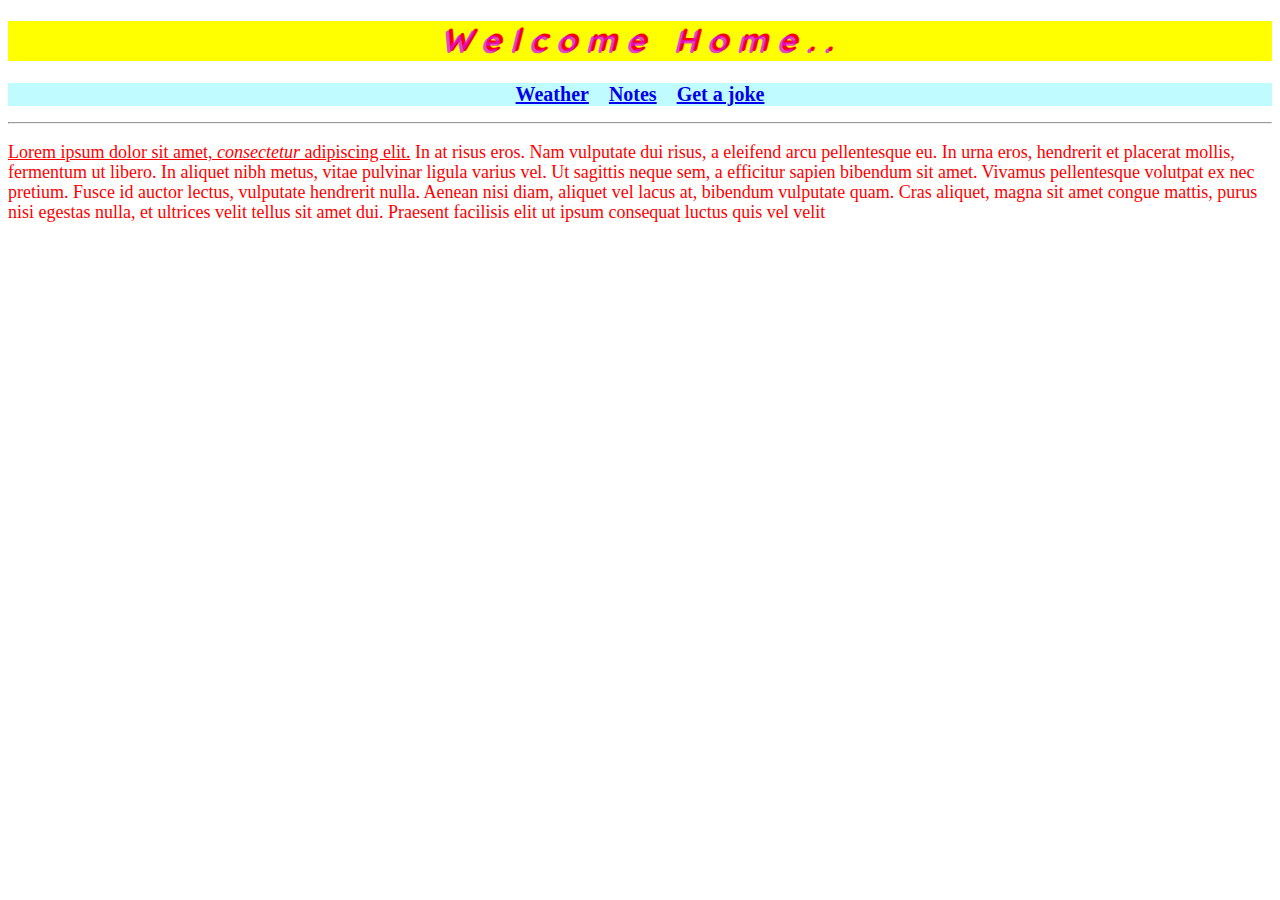
<file: new-site-dir/index.html>
<!Doctype html>
<html>
  <head>
    <meta charset="utf-8">
    <meta name="viewport", content="width=device-width, initial-scale=1">
    <title>how to not be dumb</title>
    <link rel="stylesheet" href="style.css">
    <link rel="preconnect" href="https://fonts.googleapis.com">
    <link rel="preconnect" href="https://fonts.gstatic.com" crossorigin>
    <link href="https://fonts.googleapis.com/css2?family=Quicksand&display=swap" rel="stylesheet">
  </head>
  <body>
    <h1>Welcome Home..</h1>
    <h2><a class="link-fonts" href="weather.html">Weather</a>&nbsp;&nbsp;&nbsp; <a class="link-fonts" href="notes.html">Notes</a>&nbsp;&nbsp;&nbsp;
        <a class="link-fonts" href="get-a-joke.html">Get a joke</a>
  </h2>

    <!--<h3> What the fuck is up<a target="_blank", href="https://www.youtube.com/watch?v=9t1aUWlT1TI"> Dennys?</a>-->
    </h3>
    <hr>
    <p><u>Lorem ipsum dolor sit amet, <i>consectetur</i> adipiscing elit.</u> In at risus eros.
      Nam vulputate dui risus, a eleifend arcu pellentesque eu. In urna eros, hendrerit et placerat mollis, fermentum ut libero.
      In aliquet nibh metus, vitae pulvinar ligula varius vel. Ut sagittis neque sem, a efficitur sapien bibendum sit amet.
      Vivamus pellentesque volutpat ex nec pretium.
      Fusce id auctor lectus, vulputate hendrerit nulla. Aenean nisi diam, aliquet vel lacus at, bibendum vulputate quam.
      Cras aliquet, magna sit amet congue mattis,
      purus nisi egestas nulla, et ultrices velit tellus sit amet dui. Praesent facilisis elit ut ipsum consequat luctus quis vel velit
    </p>
    <!--<img src="myface.png" class="center">-->

    <p></p>





  </body>
</html>
</file>
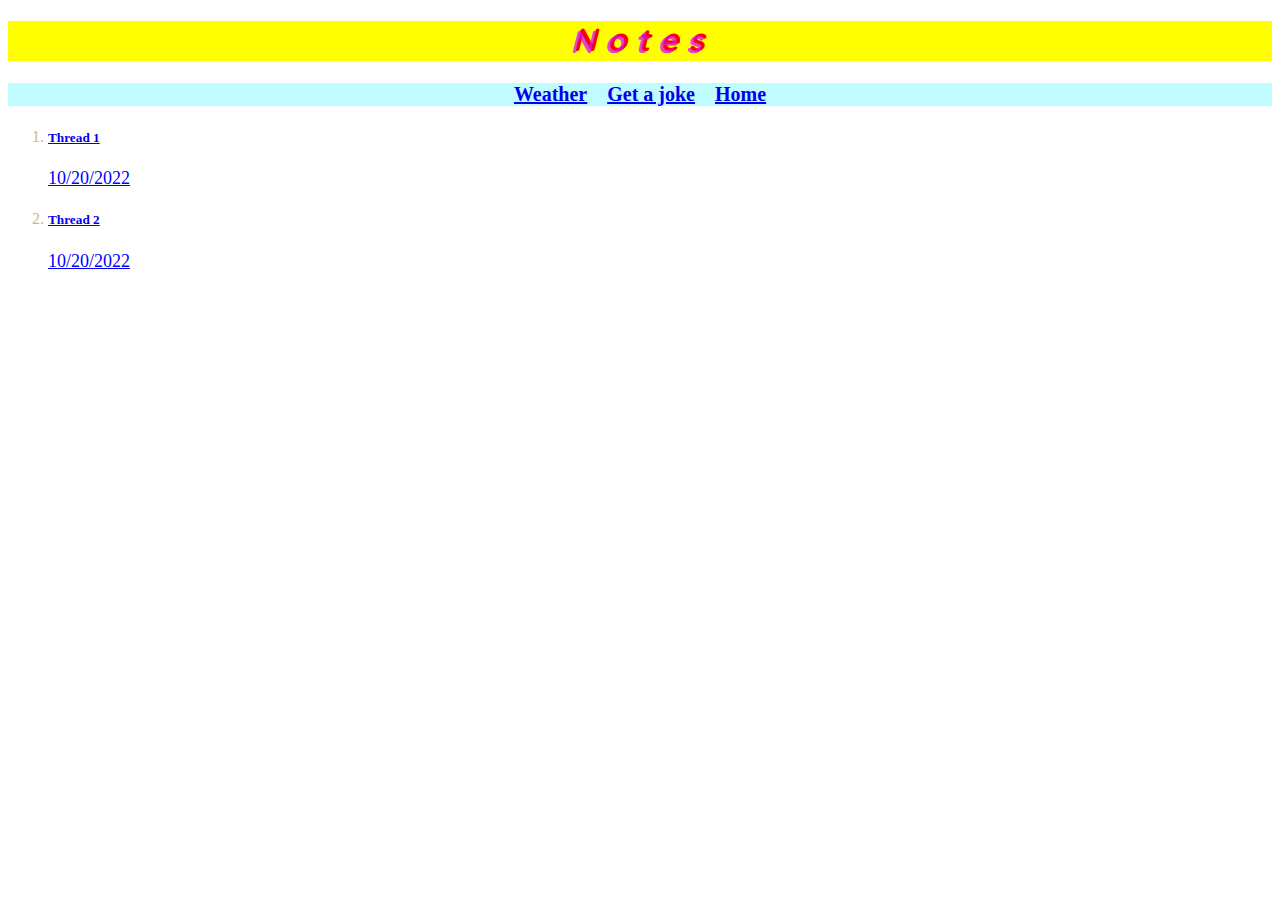
<file: new-site-dir/notes.html>
<!Doctype html>
<html>
  <head>
    <meta charset="utf-8">
    <meta name="viewport", content="width=device-width, initial-scale=1">
    <title>notes</title>
    <link rel="stylesheet" href="style.css">
    <link rel="preconnect" href="https://fonts.googleapis.com">
    <link rel="preconnect" href="https://fonts.gstatic.com" crossorigin>
    <link href="https://fonts.googleapis.com/css2?family=Quicksand&display=swap" rel="stylesheet">
  </head>
  <body>
    <h1>Notes</h1>
    <h2><a class="link-fonts" href="weather.html">Weather</a>&nbsp;&nbsp;&nbsp; <a class="link-fonts" href="get-a-joke.html">Get a joke</a>&nbsp;&nbsp;&nbsp;
        <a class="link-fonts" href="index.html">Home</a>
    </h2>
      <ol>
          <li class="row">
              <a href="/item">
                <h5 class="title">
                      Thread 1
                </h5>
                <div class="bottom">
                    <p class="timestamp">
                        10/20/2022
                    </p>
                </div>
              </a>
          </li>
      <li class="row">
          <a href="/item">
            <h5 class="title">
          Thread 2
            </h5>
            <div class="bottom">
                <p class="timestamp">
                    10/20/2022
                </p>
            </div>
          </a>
      </li>
    </ol>


  </body>
</html>
</file>
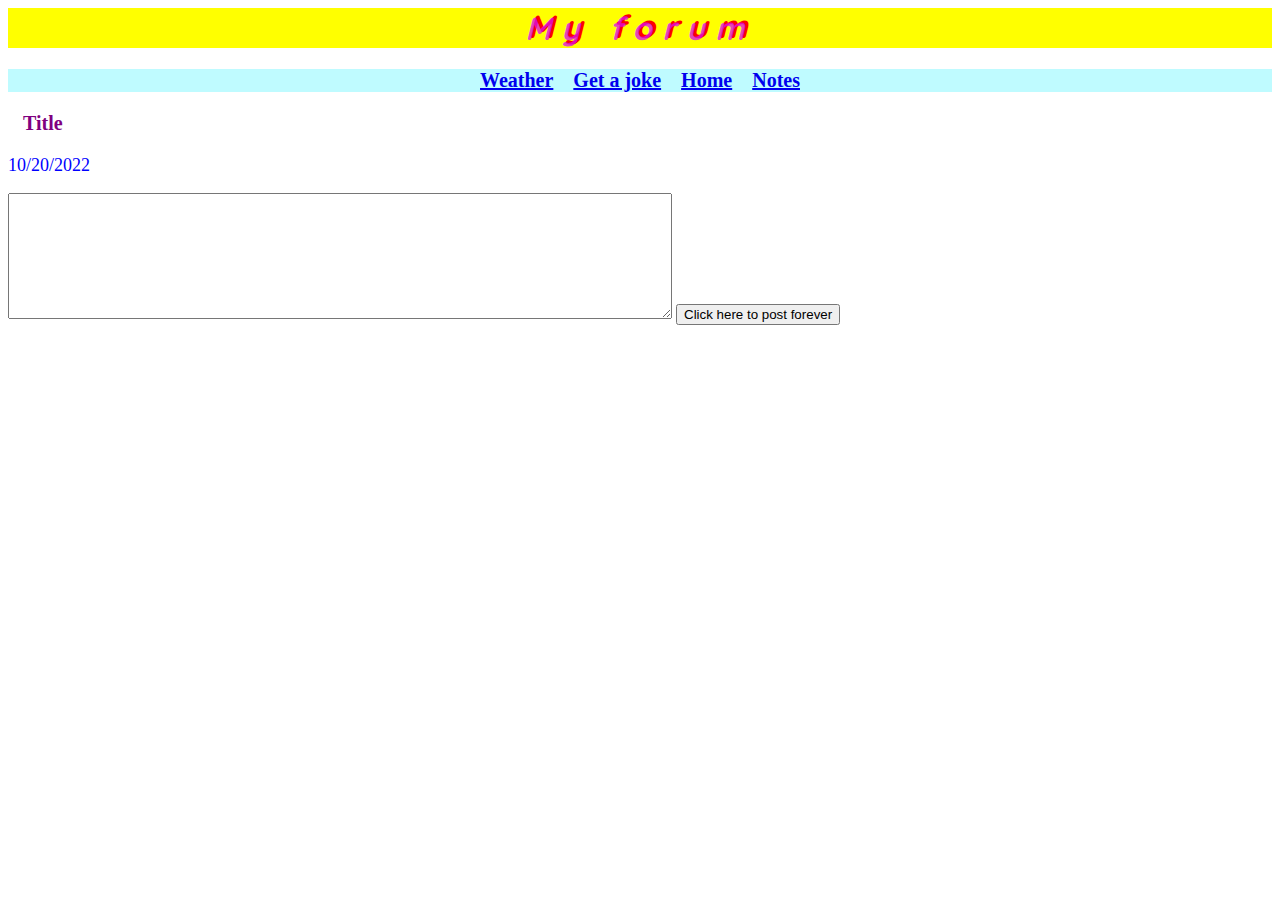
<file: new-site-dir/thread.html>
<!Doctype>
<HTML>
  <head>
    <meta charset="utf-8">
    <meta name="viewport", content="width=device-width, initial-scale=1">
    <title>notes</title>
    <link rel="stylesheet" href="style.css">
    <link rel="preconnect" href="https://fonts.googleapis.com">
    <link rel="preconnect" href="https://fonts.gstatic.com" crossorigin>
    <link href="https://fonts.googleapis.com/css2?family=Quicksand&display=swap" rel="stylesheet">
  </head>
  <body>
          <h1>
            My forum
            </h1>
    <h2><a class="link-fonts" href="weather.html">Weather</a>&nbsp;&nbsp;&nbsp; <a class="link-fonts" href="get-a-joke.html">Get a joke</a>&nbsp;&nbsp;&nbsp;
        <a class="link-fonts" href="index.html">Home</a>&nbsp;&nbsp;&nbsp; <a class="link-fonts" href="notes.html">Notes</a>
    </h2>
        <h3 class="title">
          Title
      </h3>
      <div class="bottom">
        <p class="timestamp">
          10/20/2022
        </p>
      </div>
      <textarea name="Enter your thoughts here" rows="8" cols="80"></textarea>
      <button type="button" name="submit">Click here to post forever</button>


  </body>
</html>
</file>
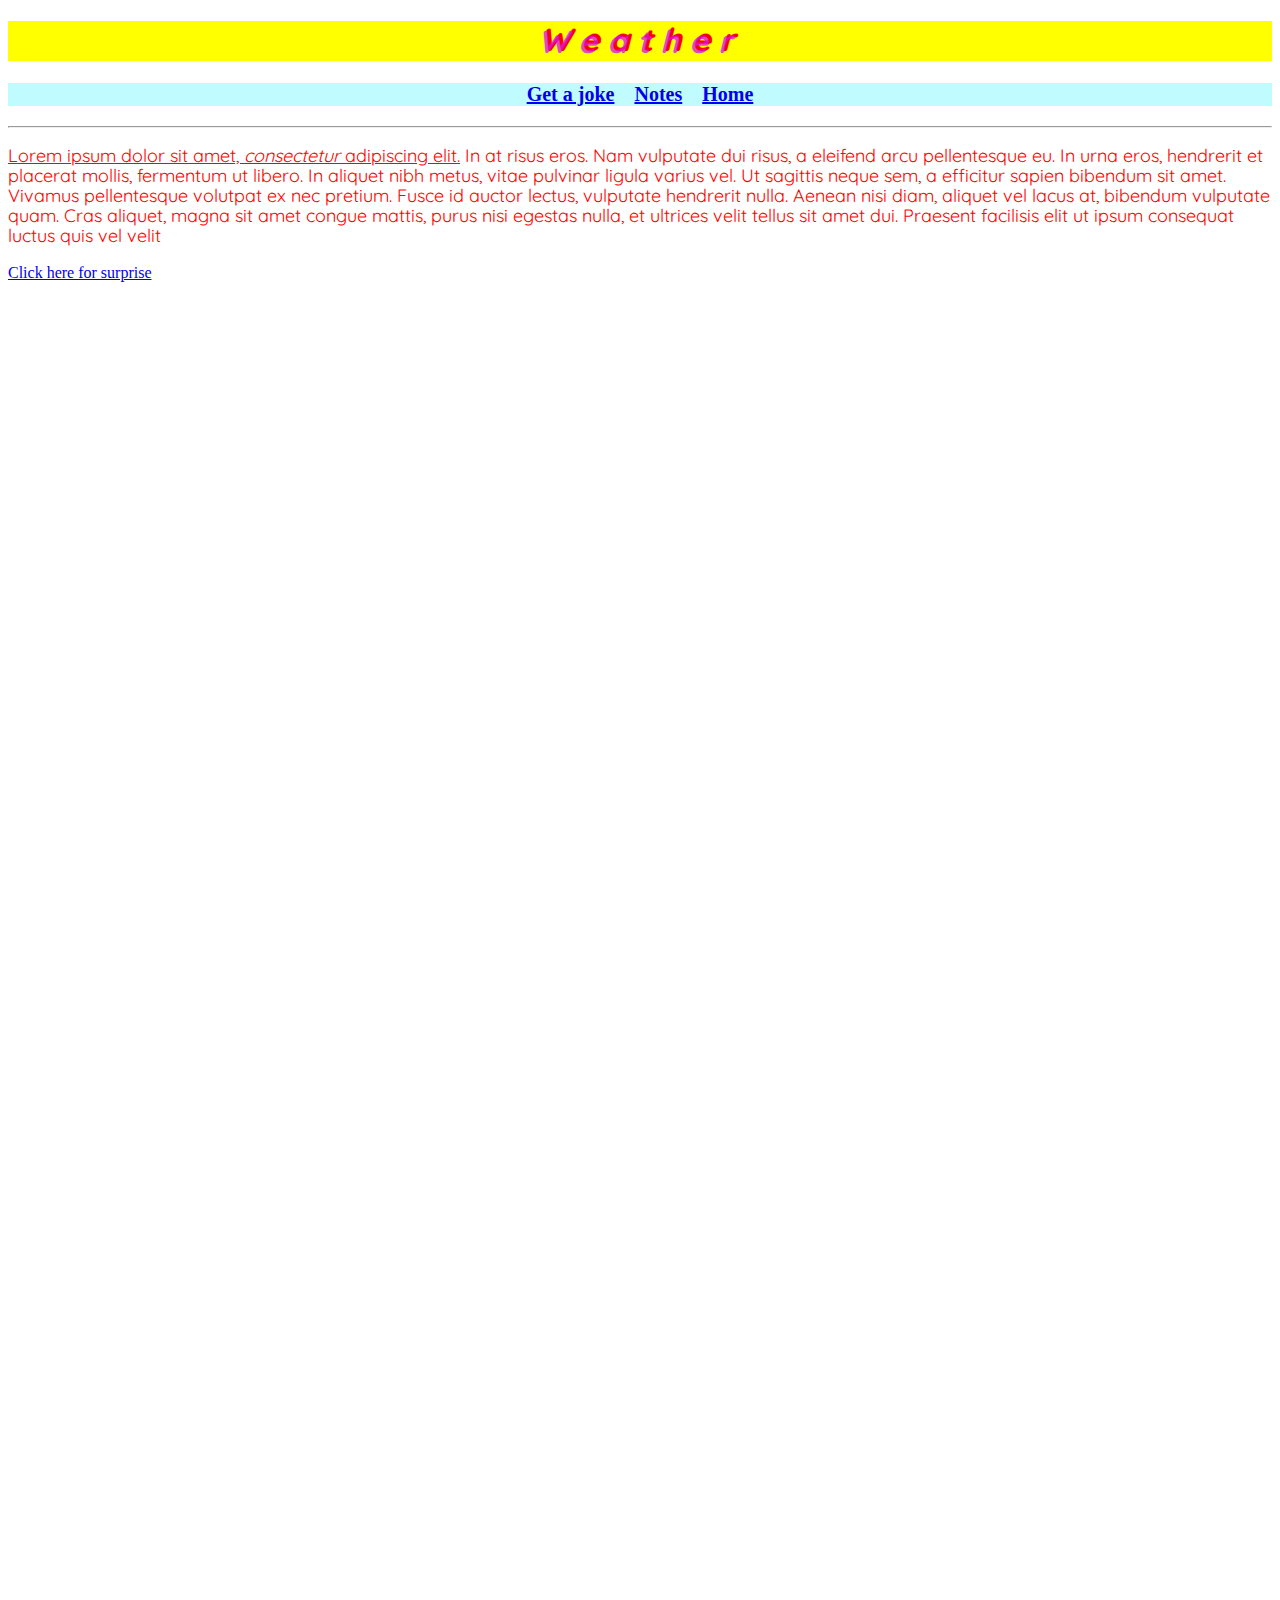
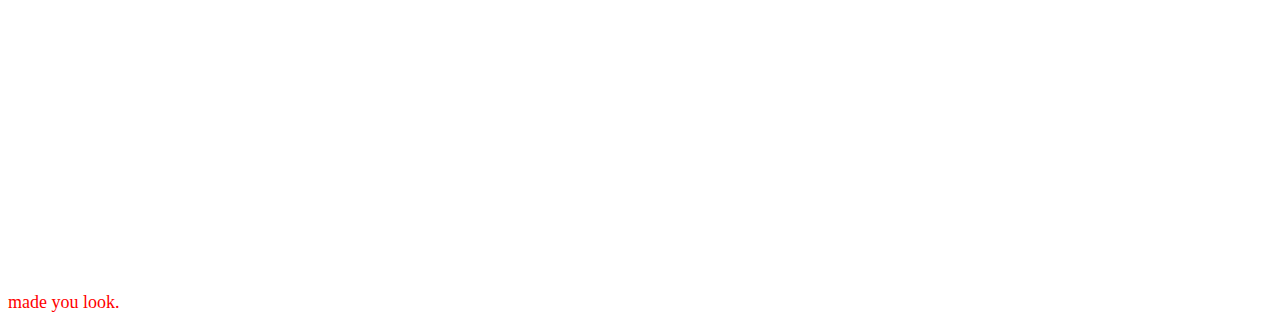
<file: new-site-dir/weather.html>
<!Doctype html>
<html>
  <head>
    <meta charset="utf-8">
    <meta name="viewport", content="width=device-width, initial-scale=1">
    <title>weather</title>
    <link rel="stylesheet" href="style.css">
    <link rel="preconnect" href="https://fonts.googleapis.com">
    <link rel="preconnect" href="https://fonts.gstatic.com" crossorigin>
    <link href="https://fonts.googleapis.com/css2?family=Quicksand&display=swap" rel="stylesheet">
  </head>
  <body>
    <h1>Weather</h1>
    <h2><a class="link-fonts" href="get-a-joke.html"> Get a joke</a>&nbsp;&nbsp;&nbsp; <a class="link-fonts" href="notes.html">Notes</a>&nbsp;&nbsp;&nbsp;
        <a class="link-fonts" href="index.html">Home</a>
      </h2>

    <h3></h3>
    <hr>
  <div class="font">
    <p><u>Lorem ipsum dolor sit amet, <i>consectetur</i> adipiscing elit.</u> In at risus eros.
      Nam vulputate dui risus, a eleifend arcu pellentesque eu. In urna eros, hendrerit et placerat mollis, fermentum ut libero.
      In aliquet nibh metus, vitae pulvinar ligula varius vel. Ut sagittis neque sem, a efficitur sapien bibendum sit amet.
      Vivamus pellentesque volutpat ex nec pretium.
      Fusce id auctor lectus, vulputate hendrerit nulla. Aenean nisi diam, aliquet vel lacus at, bibendum vulputate quam.
      Cras aliquet, magna sit amet congue mattis,
      purus nisi egestas nulla, et ultrices velit tellus sit amet dui. Praesent facilisis elit ut ipsum consequat luctus quis vel velit
    </p>
  </div>

    <a href="#surprise">Click here for surprise</a>

    <p class="empty space"><br><br><br><br><br><br></p>
    <p class="empty space"><br><br><br><br><br></p>
    <p class="empty space"><br><br><br></p>
    <p class="empty space"><br><br></p>
    <p class="empty space"><br><br><br></p>
    <p class="empty space"><br><br><br><br><br><br></p>
    <p class="empty space"><br><br><br><br><br></p>
    <p class="empty space"><br><br><br></p>
    <p class="empty space"><br><br><br><br><br><br></p>
    <p class="empty space"><br><br><br></p>
    <p class="empty space"><br><br><br><br><br></p>
    <p class="empty space"><br><br><br><br><br><br></p>
    <p class="empty space"><br><br><br><br><br><br><br><br></p>
    <p class="empty space"><br><br><br><br><br><br></p>
    <p class="empty space"></p>
    <p class="empty space"></p>
    <p class="empty space"></p>
    <p id=surprise class="empty space">made you look.</p>



  </body>
</html>
</file>
<file: new-site-dir/style.css>
/*background picture*/
body {
    color: #d2b48c;
}

/*mainbody font*/
.font {
    font-family: 'Quicksand', sans-serif;
}

/*title*/
h1 {
    font-family: 'Quicksand', sans-serif;
    margin: center;
    background-color: yellow;
    text-align: center;
    letter-spacing: 10px;
    color: rgba(218, 12, 240, 0.75);
    font-style: italic;
    text-shadow: 3px -2px #ff0000;
}

/*sub-title*/

h2 {
    font-size: 20px;
    color: red;
    text-align: center;
    background-color:
    font-family: 'Quicksand', sans-serif;
    background-color: rgba(0, 239, 255, .25);
}

/*mainlink*/
h3 {
    margin-left: 15px;
    color: purple;
    font-weight: 900;
    font-size: 20px;
}

h4 {
    text-align: left;
    margin-top: 20px;
    margin-left: 15px;
    color: purple;
    font-weight: 900;
    font-size: 25px;
    padding-left: 15px;
}

.display {
    text-align: center;
    margin-top: 50px;
    margin-left:20%;
    margin-right:20%;
}

.button-container {
    text-align: center;
    margin-top: 30px;
}

.button {
    background-color: #3333e0;
    color: #ffffff;
    padding: 8px;
    border-radius: 5px;
    font-size: 20px;
}

.button:hover {
    background-color: #0000ca;
    cursor: pointer;
}

/*main-body*/
p {
    color: red;
    font-size: 18px;
    background-color: ;
    line-height: 20px;

}

/*indexpicture*/
.center {
    display: block;
    margin-left: auto;
    margin-right: auto;
    width: 50%;
    background-color: black;
}

.timestamp {
  display: block;
  color: blue;
  size: 5px;
}

}
</file>
